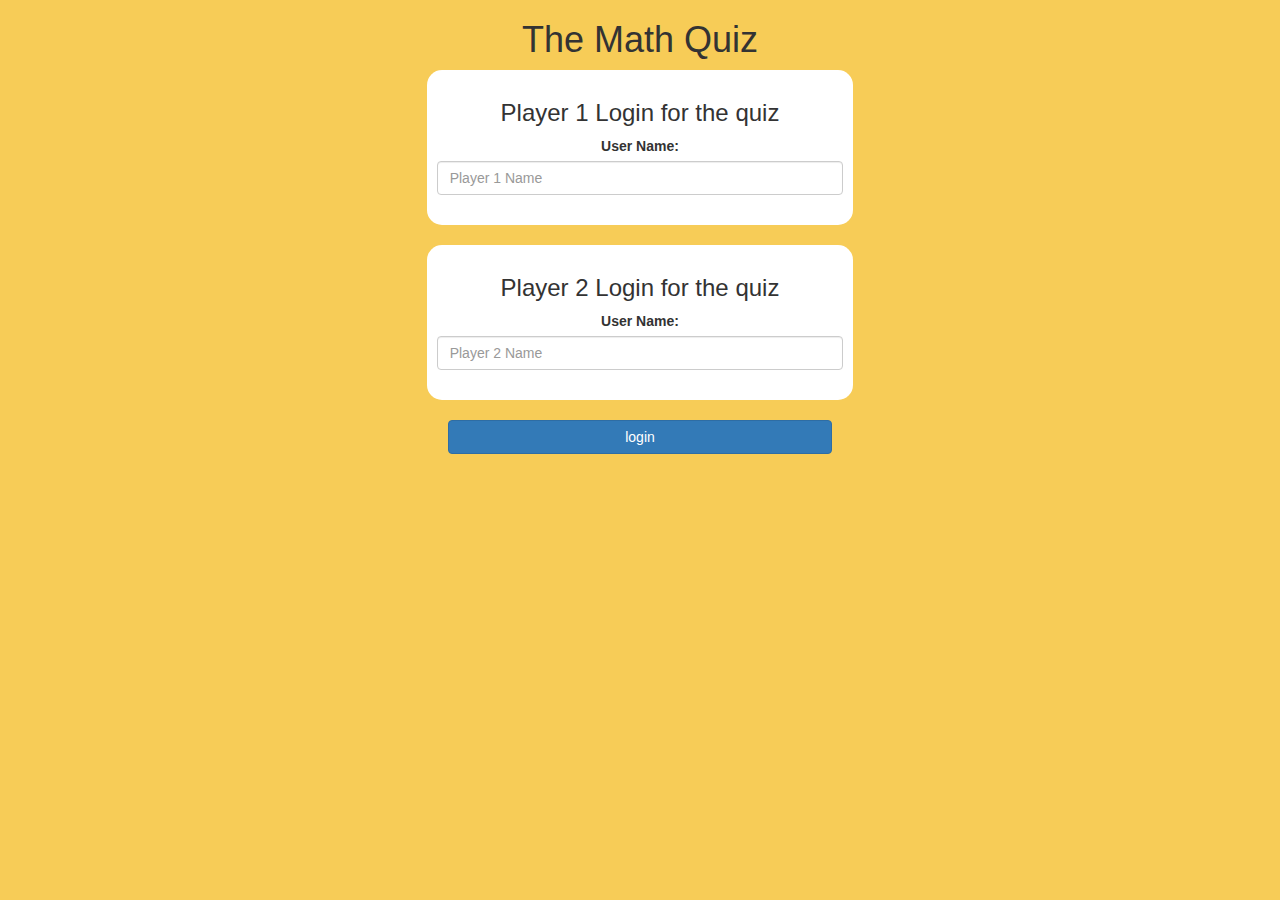
<file: index.html>
<!DOCTYPE html>
<html>
<head>
	<title>The Math Quiz</title>

<meta name="viewport" content="width=device-width, initial-scale=1">
<link rel="stylesheet" href="https://maxcdn.bootstrapcdn.com/bootstrap/3.4.0/css/bootstrap.min.css">
<script src="https://ajax.googleapis.com/ajax/libs/jquery/3.4.1/jquery.min.js"></script>
<script src="https://maxcdn.bootstrapcdn.com/bootstrap/3.4.0/js/bootstrap.min.js"></script>

<link rel="stylesheet" type="text/css" href="game.css">

<script src="game_login.js"></script>
</head>
<body>
<center>
	<h1>The Math Quiz</h1>

	<div class="col-lg-4 col-sm-8 col-xs-11 login_div1">
		<h3 >Player 1 Login for the quiz</h3>
		<label >User Name:</label>
		<input type="text" id="player1NameInput" class="form-control" placeholder="Player 1 Name">
		<br>
	</div>
	<br>
	<div class="col-lg-4 col-sm-8 col-xs-11 login_div2">
		<h3 >Player 2 Login for the quiz</h3>
		<label >User Name:</label>
		<input type="text" id="player2NameInput" class="form-control" placeholder="Player 2 Name">
		<br>
	</div>
	<br>
	<button style="width: 30%;" class="btn btn-primary" onclick="addUser()">login</button>
	<br>
</center>
</body>
</html>
</file>
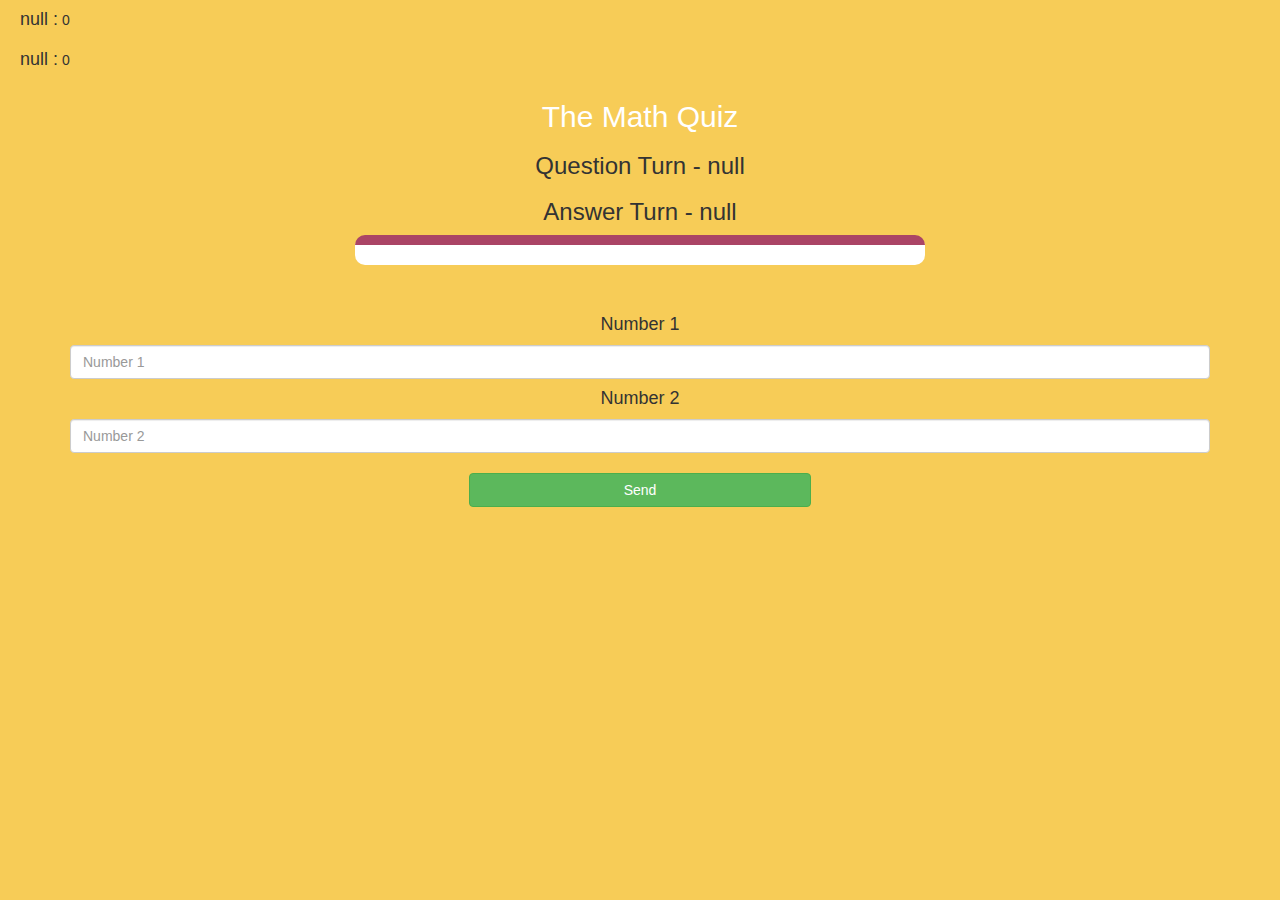
<file: game_page.html>
<!DOCTYPE html>
<html>

<head>
	<title>The Math Quiz</title>

	<meta name="viewport" content="width=device-width, initial-scale=1">
	<link rel="stylesheet" href="https://maxcdn.bootstrapcdn.com/bootstrap/3.4.0/css/bootstrap.min.css">
	<script src="https://ajax.googleapis.com/ajax/libs/jquery/3.4.1/jquery.min.js"></script>
	<script src="https://maxcdn.bootstrapcdn.com/bootstrap/3.4.0/js/bootstrap.min.js"></script>

	<link rel="stylesheet" type="text/css" href="game.css">
</head>

<body>
	<h4 id="player1Name"></h4> <span id="player1Score"></span>
	<br>
	<h4 id="player2Name"></h4> <span id="player2Score"></span>
	<div class="container">
		<center>
			<h2 style="color: white;">The Math Quiz</h2>
			<h3 id="playerQuestion"></h3>
			<h3 id="playerAnswer"></h3>
			<div id="output" class="col-lg-6"></div>
			<br>
			<br>
			<h4>Number 1</h4>
			<input type="text" id="number1" class="form-control" placeholder="Number 1">
			<h4>Number 2</h4>
			<input type="text" id="number2" class="form-control" placeholder="Number 2">
			<br>
			<button onclick="send()" class="btn btn-success" style="width:30%">Send</button>
		</center>
	</div>

	<script src="game_page.js"></script>
</body>

</html>
</file>
<file: game.css>
body
{
	background: rgb(247, 204, 87);
}

	.login_div1 , .login_div2
	{
		background: white;
		padding: 10px;
		float: none;
		border-radius: 15px;
	}


#player1Name , #player2Name
{
	display: inline-block;
	margin-left: 20px;
}
#word
{
	width: 60%;
}
#word_display
{
	letter-spacing: 5px;
}
#output
{
background: white;
border-radius: 10px;
border-top: 10px solid #AA4465;
padding: 10px;
float: none;
text-align: left;
}
</file>
